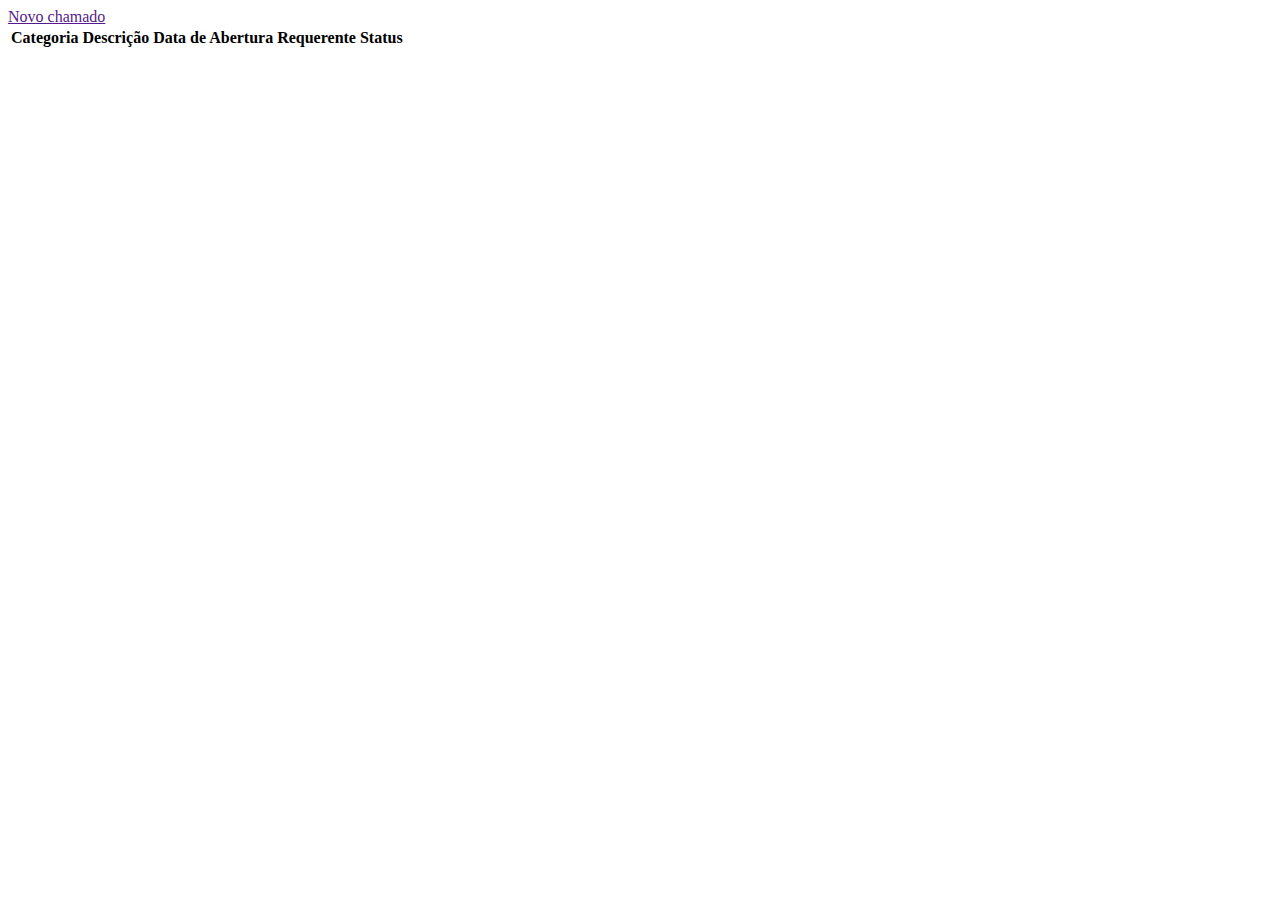
<file: fsoweb20242/src/main/resources/templates/cliente/chamados.html>
<!DOCTYPE html>
<html xmlns:th="http://www.thymeleaf.org" lang="en">

<head th:include="layout :: htmlhead">
</head>

<body>
  <nav th:replace="layout :: menu"></nav>

  <!--Quando clicar no botão de enviar chamado será chamada uma
      função de JS que verifica o anexo e caso esteja válido conecta na URL que salva o chamado e direciona para a URL
      de chamados-->
  <a href="" class="btn btn-primary">Novo chamado</a>
  <div class="table-responsive">      
    <table class="table table-striped">
      <thead>
        <tr>
          <th scope="col">Categoria</th>
          <th scope="col">Descrição</th>
          <th scope="col">Data de Abertura</th>
          <th scope="col">Requerente</th>
          <th scope="col">Status</th>
        </tr>
      </thead>
      <tbody>
        <tr th:each="item : ${listaDeItens}">
          <td th:text="${item.categoria}"></td>
          <td th:text="${item.descricao}"></td>
          <td th:text="${item.dataAbertura}"></td>
          <td th:text="${item.requerente}"></td>
          <td th:text="${item.status}"></td>
        </tr>
      </tbody>
    </table>
  </div>
  <div th:include="layout :: footer"></div>
</body>

</html>
</file>
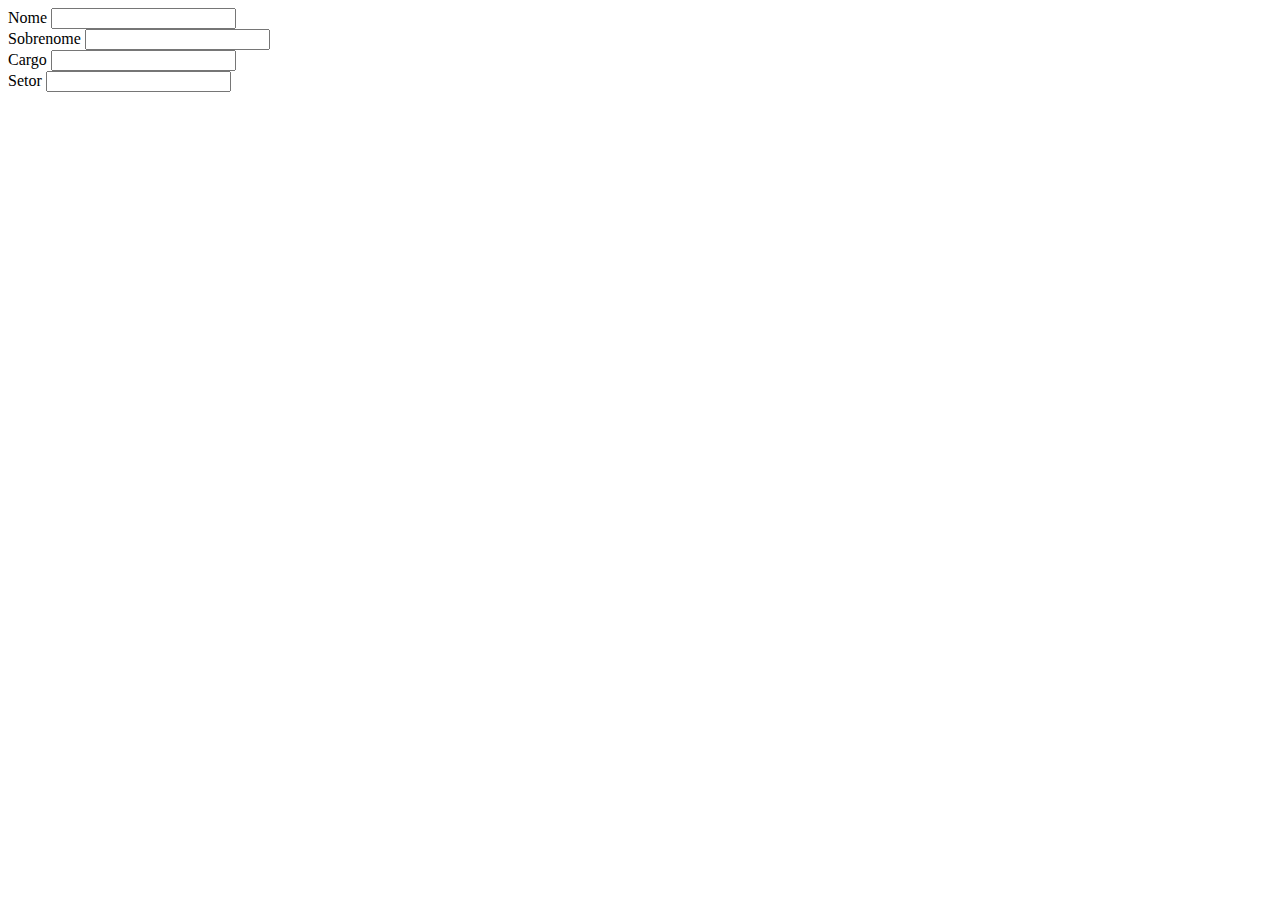
<file: fsoweb20242/src/main/resources/templates/cliente/perfil.html>
<!DOCTYPE html>
<html xmlns:th="http://www.thymeleaf.org" lang="en">

<head th:include="layout :: htmlhead">
</head>

<body>
  <nav th:replace="layout :: menu"></nav>

  <div th:action="@{/perfil}" method="GET" th:object="${usuario}">
    <div class="input-group mb-3">
        <span class="input-group-text" id="inputGroup-sizing-default">Nome</span>
        <input th:value="${usuario.nome}" type="text" class="form-control" aria-label="Sizing example input" aria-describedby="inputGroup-sizing-default">
    </div>

    <div class="input-group mb-3">
        <span class="input-group-text" id="inputGroup-sizing-default">Sobrenome</span>
        <input th:value="${usuario.sobrenome}" type="text" class="form-control" aria-label="Sizing example input" aria-describedby="inputGroup-sizing-default">
    </div>

    <div class="input-group mb-3">
        <span class="input-group-text" id="inputGroup-sizing-default">Cargo</span>
        <input th:value="${usuario.cargo}" type="text" class="form-control" aria-label="Sizing example input" aria-describedby="inputGroup-sizing-default">
    </div>

    <div class="input-group mb-3">
        <span class="input-group-text" id="inputGroup-sizing-default">Setor</span>
        <input th:value="${usuario.setor}" type="text" class="form-control" aria-label="Sizing example input" aria-describedby="inputGroup-sizing-default">
    </div>
  </div>



  <div th:include="layout :: footer"></div>
</body>

</html>
</file>
